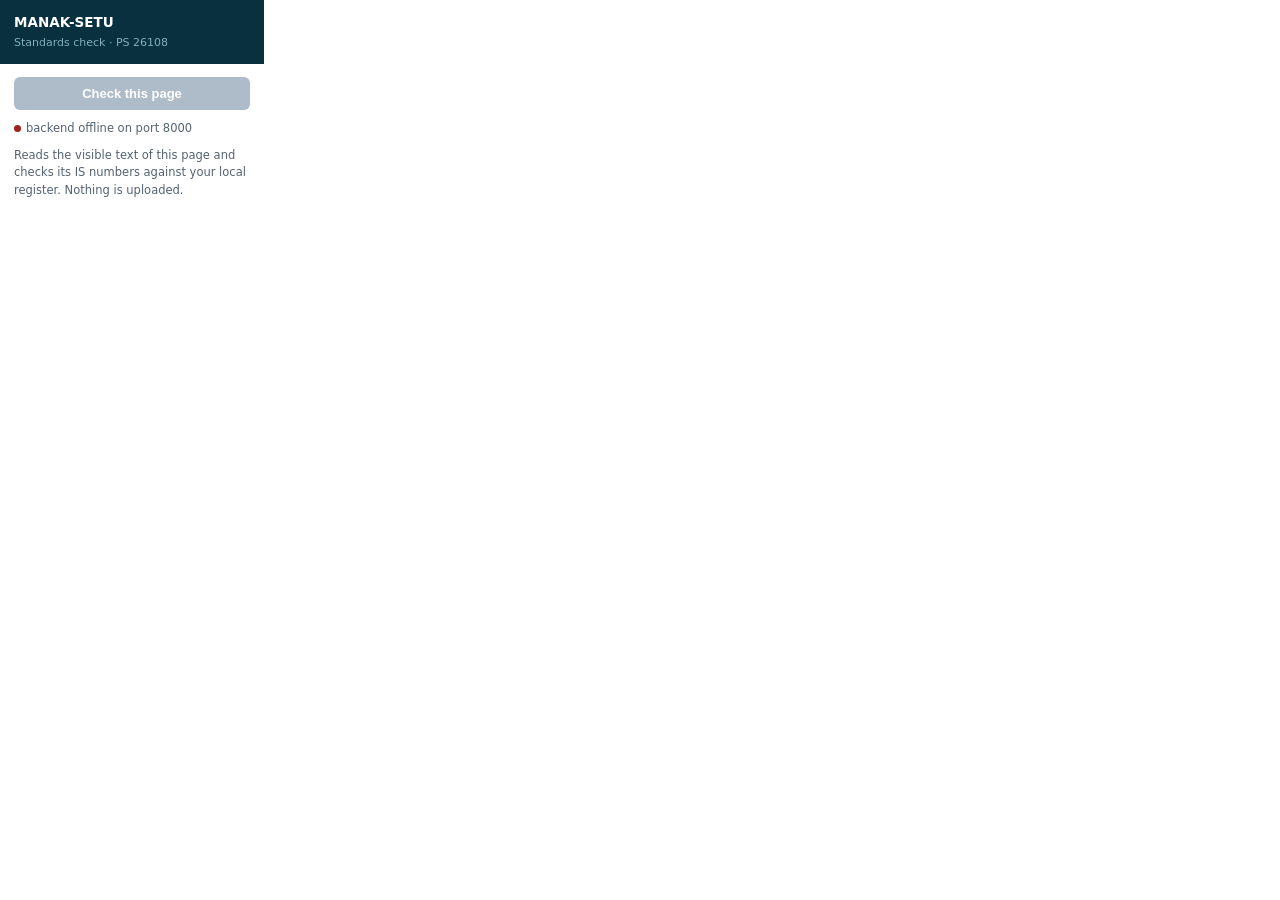
<file: extension/popup.html>
<!doctype html><meta charset="utf-8">
<style>
  body { width: 264px; margin: 0; font: 13px/1.5 -apple-system, "Segoe UI", system-ui, sans-serif; color: #111C27; }
  .h { background: #08303F; color: #fff; padding: 12px 14px; }
  .h b { display: block; font-size: 13.5px; }
  .h span { color: #83AEBE; font-size: 11px; }
  .b { padding: 13px 14px; }
  button { width: 100%; padding: 9px; background: #C25A0D; color: #fff; border: 0;
           border-radius: 6px; font-size: 13px; font-weight: 600; cursor: pointer; }
  button:disabled { background: #AEBCC9; cursor: default; }
  .s { margin-top: 10px; font-size: 11.5px; color: #546272; }
  .dot { display: inline-block; width: 7px; height: 7px; border-radius: 50%; margin-right: 5px; }
</style>
<div class="h"><b>MANAK-SETU</b><span>Standards check · PS 26108</span></div>
<div class="b">
  <button id="go">Check this page</button>
  <div class="s" id="status"><span class="dot" style="background:#AEBCC9"></span>checking backend…</div>
  <div class="s">Reads the visible text of this page and checks its IS numbers against your
  local register. Nothing is uploaded.</div>
</div>
<script src="popup.js"></script>
</file>
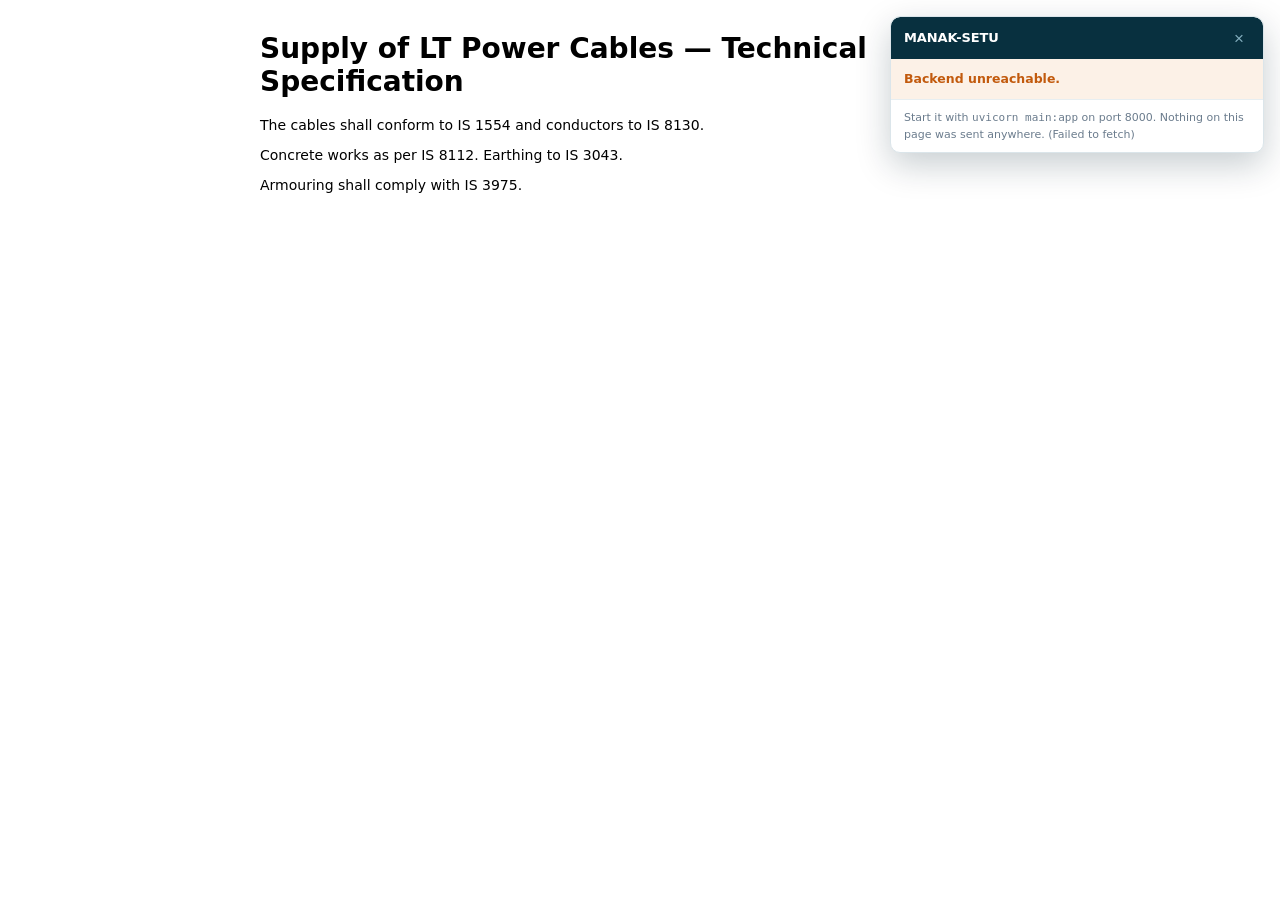
<file: extension/test/mock-tender.html>
<!doctype html>
<!-- Smoke test for the content script without loading the extension:
     open this file directly with the backend running on :8000. --><meta charset="utf-8"><title>Mock tender page</title>
<link rel="stylesheet" href="../content.css">
<body style="font:14px system-ui;max-width:760px;margin:32px auto">
<h1>Supply of LT Power Cables — Technical Specification</h1>
<p>The cables shall conform to IS 1554 and conductors to IS 8130.</p>
<p>Concrete works as per IS 8112. Earthing to IS 3043.</p>
<p>Armouring shall comply with IS 3975.</p>
<script src="../content.js"></script>
<script>addEventListener("load",()=>setTimeout(()=>window.manakCheck&&window.manakCheck(),600));</script>
</body>
</file>
<file: extension/content.css>
/* Injected into someone else's page, so every rule is namespaced and nothing
   inherits: a procurement portal's own CSS must not change how a finding reads. */
.manak-hl {
  background: #FCF1E7; border-bottom: 2px solid #C25A0D;
  border-radius: 2px; padding: 0 1px; cursor: help;
}
.manak-hl[data-sev="high"] { background: #FBECEA; border-bottom-color: #A3231C; }
.manak-hl[data-sev="ok"]   { background: #E9F4EC; border-bottom-color: #1B6E30; }

#manak-panel {
  position: fixed; top: 16px; right: 16px; width: 372px; max-height: 78vh;
  overflow-y: auto; z-index: 2147483647;
  background: #fff; color: #111C27; border: 1px solid #DBE5EA; border-radius: 10px;
  box-shadow: 0 12px 34px rgba(4,34,46,.22);
  font: 13px/1.55 -apple-system, "Segoe UI", system-ui, sans-serif;
}
#manak-panel .mh {
  display: flex; align-items: center; gap: 8px; padding: 11px 13px;
  background: #08303F; color: #fff; border-radius: 9px 9px 0 0;
}
#manak-panel .mh b { font-size: 13px; letter-spacing: -.01em; flex: 1; }
#manak-panel .mh button {
  background: none; border: 0; color: #83AEBE; font-size: 17px; cursor: pointer; line-height: 1;
}
#manak-panel .mv { padding: 10px 13px; font-size: 12.5px; border-bottom: 1px solid #E7EEF1; }
#manak-panel .mv.blocking { background: #FBECEA; color: #A3231C; font-weight: 600; }
#manak-panel .mv.review   { background: #FCF1E7; color: #C25A0D; font-weight: 600; }
#manak-panel .mv.clean    { background: #E9F4EC; color: #1B6E30; font-weight: 600; }
#manak-panel .mf { padding: 10px 13px; border-bottom: 1px solid #F2F6F8; }
#manak-panel .mf .n { font: 600 12.5px ui-monospace, Menlo, monospace; }
#manak-panel .mf .h { margin-top: 3px; font-weight: 600; }
#manak-panel .mf .d { margin-top: 4px; color: #546272; font-size: 12px; }
#manak-panel .mfoot { padding: 9px 13px; color: #6B7C8D; font-size: 11px; }
</file>
